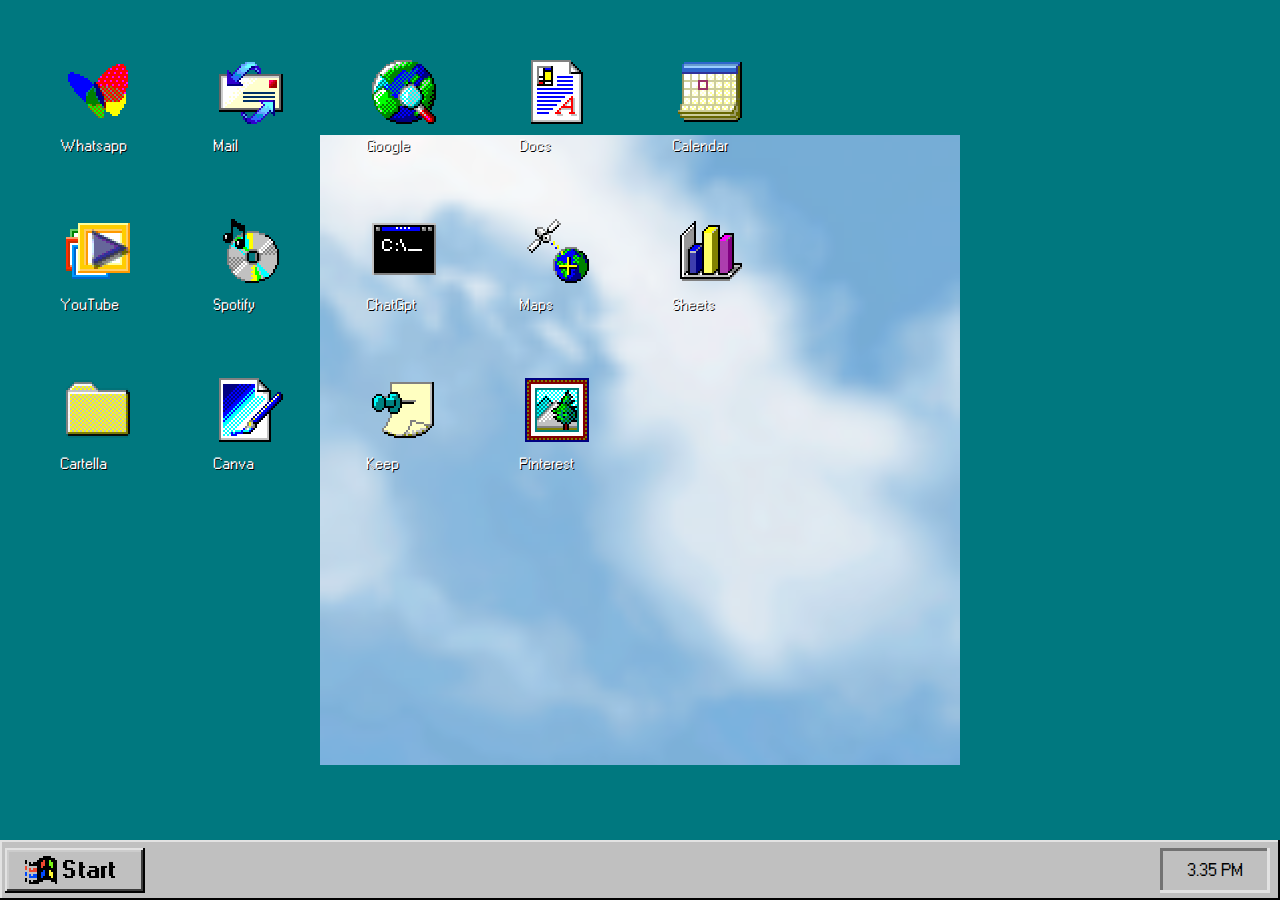
<file: index.html>
<!DOCTYPE html>
<html>
<head>
    <title>Home</title>
    <meta charset="UTF-8">
    <meta name="viewport" content="width=device-width, initial-scale=1.0" />
    <link rel="stylesheet" href="style.css">
    <link rel="icon" href="icons/icon.png">
</head>

<body>
    <div class="container">
        <a href="https://web.whatsapp.com/" target="_blank"><div class="item1">
            <div class="icon1"></div>
            <div class="des1">Whatsapp</div>
        </div></a>
        <a href="https://mail.google.com/mail/u/0/?ogbl#inbox" target="_blank"><div class="item2">
            <div class="icon2"></div>
            <div class="des2">Mail</div>
        </div></a>
        <a href="https://www.google.com/" target="_blank"><div class="item3">
            <div class="icon3"></div>
            <div class="des3">Google</div>
        </div></a>
        <a href="https://docs.google.com/document/u/0/" target="_blank"><div class="item4">
            <div class="icon4"></div>
            <div class="des4">Docs</div>
        </div></a>
        <a href="https://calendar.notion.so/" target="_blank"><div class="item5">
            <div class="icon5"></div>
            <div class="des5">Calendar</div>
        </div></a>
        <a href="https://www.youtube.com//" target="_blank"><div class="item6">
            <div class="icon6"></div>
            <div class="des6">YouTube</div>
        </div></a>
        <a href="https://open.spotify.com/intl-it" target="_blank"><div class="item7">
            <div class="icon7"></div>
            <div class="des7">Spotify</div>
        </div></a>
        <a href="https://chatgpt.com/" target="_blank"><div class="item8">
            <div class="icon8"></div>
            <div class="des8">ChatGpt</div>
        </div></a>
        <a href="https://www.google.com/maps?authuser=0" target="_blank"><div class="item9">
            <div class="icon9"></div>
            <div class="des9">Maps</div>
        </div></a>
        <a href="https://docs.google.com/spreadsheets/u/0/" target="_blank"><div class="item10">
            <div class="icon10"></div>
            <div class="des10">Sheets</div>
        </div></a>
        <a href="folder.html"><div class="item11">
            <div class="icon11"></div>
            <div class="des11">Cartella</div>
        </div></a>
        <a href="https://www.canva.com" target="_blank"><div class="item12">
            <div class="icon12"></div>
            <div class="des12">Canva</div>
        </div></a>
        <a href="https://keep.google.com/u/0/" target="_blank"><div class="item13">
            <div class="icon13"></div>
            <div class="des13">Keep</div>
        </div></a>
        <a href="https://it.pinterest.com/" target="_blank"><div class="item14">
            <div class="icon14"></div>
            <div class="des14">Pinterest</div>
        </div></a>
    </div>
    <main>
    </main>
    <div class="background"></div>
    <footer>
       <a href="https://kevintene.github.io/95/" rel="noopener noreferrer"><div class="start">
            <div class="icona"></div>
            <div class="start2"></div>
        </div></a>
        <div class="ora">
            <div class="ora2" id="clock">10.48 PM</div>
        </div>
    </footer>

<script src="script.js"></script>
</body>

</html>
</file>
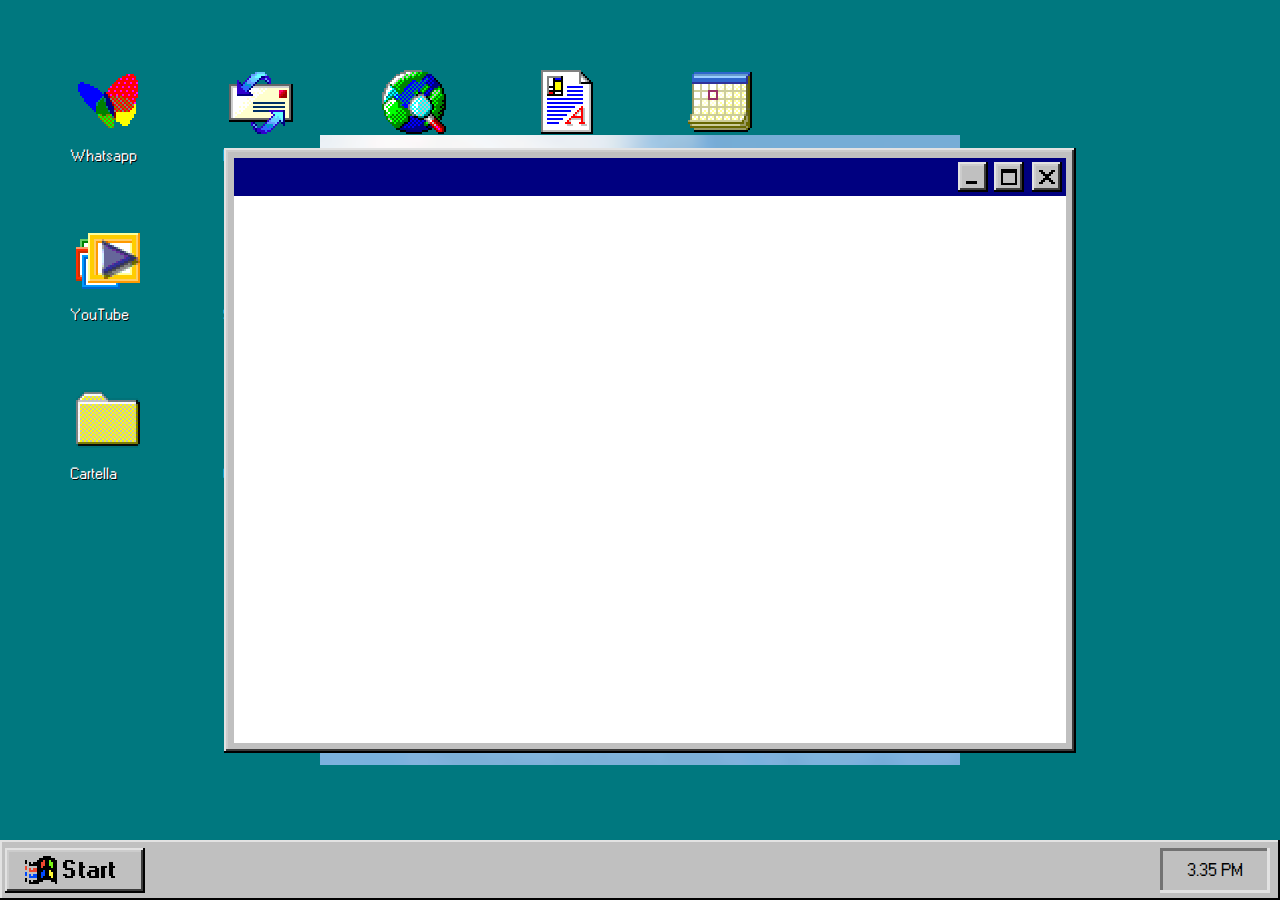
<file: folder.html>
<!DOCTYPE html>
<html>
<head>
    <title></title>
    <meta charset="UTF-8">
    <meta name="viewport" content="width=device-width, initial-scale=1.0" />
    <link rel="stylesheet" href="style2.css">
    <link rel="icon" href="icons/icon.png">
</head>

<body>
    <div class="container">
        <a href="https://web.whatsapp.com/" target="_blank"><div class="item1">
            <div class="icon1"></div>
            <div class="des1">Whatsapp</div>
        </div></a>
        <a href="https://mail.google.com/mail/u/0/?ogbl#inbox" target="_blank"><div class="item2">
            <div class="icon2"></div>
            <div class="des2">Mail</div>
        </div></a>
        <a href="https://www.google.com/" target="_blank"><div class="item3">
            <div class="icon3"></div>
            <div class="des3">Google</div>
        </div></a>
        <a href="https://docs.google.com/document/u/0/" target="_blank"><div class="item4">
            <div class="icon4"></div>
            <div class="des4">Docs</div>
        </div></a>
        <a href="https://calendar.notion.so/" target="_blank"><div class="item5">
            <div class="icon5"></div>
            <div class="des5">Calendar</div>
        </div></a>
        <a href="https://www.youtube.com//" target="_blank"><div class="item6">
            <div class="icon6"></div>
            <div class="des6">YouTube</div>
        </div></a>
        <a href="https://open.spotify.com/intl-it" target="_blank"><div class="item7">
            <div class="icon7"></div>
            <div class="des7">Spotify</div>
        </div></a>
        <a href="https://chatgpt.com/" target="_blank"><div class="item8">
            <div class="icon8"></div>
            <div class="des8">ChatGpt</div>
        </div></a>
        <a href="https://www.google.com/maps?authuser=0" target="_blank"><div class="item9">
            <div class="icon9"></div>
            <div class="des9">Maps</div>
        </div></a>
        <a href="https://docs.google.com/spreadsheets/u/0/" target="_blank"><div class="item10">
            <div class="icon10"></div>
            <div class="des10">Sheets</div>
        </div></a>
        <a href="" target="_blank"><div class="item11">
            <div class="icon11"></div>
            <div class="des11">Cartella</div>
        </div></a>
        <a href="" target="_blank"><div class="item12">
            <div class="icon12"></div>
            <div class="des12">Canva</div>
        </div></a>
        <a href="" target="_blank"><div class="item13">
            <div class="icon13"></div>
            <div class="des13">Keep</div>
        </div></a>
        <a href="" target="_blank"><div class="item14">
            <div class="icon14"></div>
            <div class="des14">Pinterest</div>
        </div></a>
    </div>
    <main>
        <div class="window">
            <div class="folderhead">
                <a href="https://kevintene.github.io/95/" rel="noopener noreferrer"><div class="meno"></div></a>
                <div class="piu"></div>
                <a href="https://kevintene.github.io/95/"><div class="x"></div></a>
            </div>
            <div class="content"></div>
        </div>
    </main>
    <div class="background"></div>
    <footer>
       <a href="https://kevintene.github.io/95/" rel="noopener noreferrer"><div class="start">
            <div class="icona"></div>
            <div class="start2"></div>
        </div></a>
        <div class="ora">
            <div class="ora2" id="clock">10.48 PM</div>
        </div>
    </footer>

<script src="script.js"></script>
</body>

</html>
</file>
<file: style.css>
@font-face {
    font-family: Windows;
    src: url("w95fa.woff2");
  }

body {
    margin: 0;
    font-family: Windows;
    display: flex;
    justify-content: flex-start;
    background-color: #00787F;
}

main {
    height: 100vh;
    width: 100%;
    display: flex;
    justify-content: center;
    align-items: center;
    margin: 0;
    z-index: 1;
    position: relative;
}
.background {
    width: 50%;
    height: 70%;
    background-image: url("sfondo.webp");
    background-size: 100%;
    background-position: center;
    position: absolute;
    transform: translate(-50%, -50%);
    top: 50%;
    left: 50%;
    z-index: 10;
}














/* ICONE */

.container {
    width: 700px;
    height: 80%;
    z-index: 100;
    position: absolute;
    margin-top: 60px;
    margin-left: 60px;
    margin-right: 60px;
    display: grid;
    grid-template-rows: repeat(20, 1fr);
    grid-template-columns: repeat(5, 1fr);
    grid-gap: 65px;
    overflow: hidden;
}

a, a:visited, a:hover, a:active {
    text-decoration: none !important;
}





/* 1 ICONA */

.item1 {
    display: flex;
    flex-direction: column;
    gap: 15px;   
}

.item1:hover .des1 {
    box-shadow: 0px 0px 0px 5px blue;
    background-color: blue;
}

.icon1 {
    background-image: url("icons/msn3-3.png");
    background-size: 100%;
    aspect-ratio: 1 / 1;
    width: 64px;
    height: 64px;
    margin-left: 6px;
    image-rendering: pixelated;
}

.item1:hover .icon1 {
    background-image: url("icons/msn3-32.png");
}

.des1 {
    color: white;
    font-size: 16px;
    text-shadow: 1px 1px 0px black;
}


/* 2 ICONA */

.item2 {
    display: flex;
    flex-direction: column;
    gap: 15px;   
}

.item2:hover .des2 {
    box-shadow: 0px 0px 0px 5px blue;
    background-color: blue;
}

.icon2 {
    background-image: url("icons/outlook_express-1.png");
    background-size: 100%;
    aspect-ratio: 1 / 1;
    width: 64px;
    height: 64px;
    margin-left: 6px;
    image-rendering: pixelated;
}

.item2:hover .icon2 {
    background-image: url("icons/outlook_express-12.png");
}

.des2 {
    color: white;
    font-size: 16px;
    text-shadow: 1px 1px 0px black;
}


/* 3 ICONA */

.item3 {
    display: flex;
    flex-direction: column;
    gap: 15px;   
}

.item3:hover .des3 {
    box-shadow: 0px 0px 0px 5px blue;
    background-color: blue;
}

.icon3 {
    background-image: url("icons/search.png");
    background-size: 100%;
    aspect-ratio: 1 / 1;
    width: 64px;
    height: 64px;
    margin-left: 6px;
    image-rendering: pixelated;
}

.item3:hover .icon3 {
    background-image: url("icons/search2.png");
}

.des3 {
    color: white;
    font-size: 16px;
    text-shadow: 1px 1px 0px black;
}


/* 4 ICONA */

.item4 {
    display: flex;
    flex-direction: column;
    gap: 15px;   
}

.item4:hover .des4 {
    box-shadow: 0px 0px 0px 5px blue;
    background-color: blue;
}

.icon4 {
    background-image: url("icons/document-0.png");
    background-size: 100%;
    aspect-ratio: 1 / 1;
    width: 64px;
    height: 64px;
    margin-left: 6px;
    image-rendering: pixelated;
}

.item4:hover .icon4 {
    background-image: url("icons/document-02.png");
}

.des4 {
    color: white;
    font-size: 16px;
    text-shadow: 1px 1px 0px black;
}


/* 5 ICONA */

.item5 {
    display: flex;
    flex-direction: column;
    gap: 15px;   
}

.item5:hover .des5 {
    box-shadow: 0px 0px 0px 5px blue;
    background-color: blue;
}

.icon5 {
    background-image: url("icons/calendar-2.png");
    background-size: 100%;
    aspect-ratio: 1 / 1;
    width: 64px;
    height: 64px;
    margin-left: 6px;
    image-rendering: pixelated;
}

.item5:hover .icon5 {
    background-image: url("icons/calendar-22.png");
}

.des5 {
    color: white;
    font-size: 16px;
    text-shadow: 1px 1px black;
}


/* 6 ICONA */

.item6 {
    display: flex;
    flex-direction: column;
    gap: 15px;   
}

.item6:hover .des6 {
    box-shadow: 0px 0px 0px 5px blue;
    background-color: blue;
}

.icon6 {
    background-image: url("icons/wm-2.png");
    background-size: 100%;
    aspect-ratio: 1 / 1;
    width: 64px;
    height: 64px;
    margin-left: 6px;
    image-rendering: pixelated;
}

.item6:hover .icon6 {
    background-image: url("icons/wm-22.png");
}

.des6 {
    color: white;
    font-size: 16px;
    text-shadow: 1px 1px black;
}


/* 7 ICONA */

.item7 {
    display: flex;
    flex-direction: column;
    gap: 15px;   
}

.item7:hover .des7 {
    box-shadow: 0px 0px 0px 5px blue;
    background-color: blue;
}

.icon7 {
    background-image: url("icons/cd.png");
    background-size: 100%;
    aspect-ratio: 1 / 1;
    width: 64px;
    height: 64px;
    margin-left: 6px;
    image-rendering: pixelated;
}

.item7:hover .icon7 {
    background-image: url("icons/cd2.png");
}

.des7 {
    color: white;
    font-size: 16px;
    text-shadow: 1px 1px black;
}


/* 8 ICONA */

.item8 {
    display: flex;
    flex-direction: column;
    gap: 15px;   
}

.item8:hover .des8 {
    box-shadow: 0px 0px 0px 5px blue;
    background-color: blue;
}

.icon8 {
    background-image: url("icons/console.png");
    background-size: 100%;
    aspect-ratio: 1 / 1;
    width: 64px;
    height: 64px;
    margin-left: 6px;
    image-rendering: pixelated;
}

.item8:hover .icon8 {
    background-image: url("icons/console2.png");
}

.des8 {
    color: white;
    font-size: 16px;
    text-shadow: 1px 1px black;
}

/* 9 ICONA */

.item9 {
    display: flex;
    flex-direction: column;
    gap: 15px;   
}

.item9:hover .des9 {
    box-shadow: 0px 0px 0px 5px blue;
    background-color: blue;
}

.icon9 {
    background-image: url("icons/gps-1.png");
    background-size: 100%;
    aspect-ratio: 1 / 1;
    width: 64px;
    height: 64px;
    margin-left: 6px;
    image-rendering: pixelated;
}

.item9:hover .icon9 {
    background-image: url("icons/gps-12.png");
}

.des9 {
    color: white;
    font-size: 16px;
    text-shadow: 1px 1px black;
}


/* 10 ICONA */

.item10 {
    display: flex;
    flex-direction: column;
    gap: 15px;   
}

.item10:hover .des10 {
    box-shadow: 0px 0px 0px 5px blue;
    background-color: blue;
}

.icon10 {
    background-image: url("icons/chart1-5.png");
    background-size: 100%;
    aspect-ratio: 1 / 1;
    width: 64px;
    height: 64px;
    margin-left: 6px;
    image-rendering: pixelated;
}

.item10:hover .icon10 {
    background-image: url("icons/chart1-52.png");
}

.des10 {
    color: white;
    font-size: 16px;
    text-shadow: 1px 1px black;
}


/* 11 ICONA */

.item11 {
    display: flex;
    flex-direction: column;
    gap: 15px;   
}

.item11:hover .des11 {
    box-shadow: 0px 0px 0px 5px blue;
    background-color: blue;
}

.icon11 {
    background-image: url("icons/folder.png");
    background-size: 100%;
    aspect-ratio: 1 / 1;
    width: 64px;
    height: 64px;
    margin-left: 6px;
    image-rendering: pixelated;
}

.item11:hover .icon11 {
    background-image: url("icons/folder2.png");
}

.des11 {
    color: white;
    font-size: 16px;
    text-shadow: 1px 1px black;
}


/* 12 ICONA */

.item12 {
    display: flex;
    flex-direction: column;
    gap: 15px;   
}

.item12:hover .des12 {
    box-shadow: 0px 0px 0px 5px blue;
    background-color: blue;
}

.icon12 {
    background-image: url("icons/file_blue_grad_paint-0.png");
    background-size: 100%;
    aspect-ratio: 1 / 1;
    width: 64px;
    height: 64px;
    margin-left: 6px;
    image-rendering: pixelated;
}

.item12:hover .icon12 {
    background-image: url("icons/file_blue_grad_paint-02.png");
}

.des12 {
    color: white;
    font-size: 16px;
    text-shadow: 1px 1px black;
}



/* 13 ICONA */

.item13 {
    display: flex;
    flex-direction: column;
    gap: 15px;   
}

.item13:hover .des13 {
    box-shadow: 0px 0px 0px 5px blue;
    background-color: blue;
}

.icon13 {
    background-image: url("icons/note-2.png");
    background-size: 100%;
    aspect-ratio: 1 / 1;
    width: 64px;
    height: 64px;
    margin-left: 6px;
    image-rendering: pixelated;
}

.item13:hover .icon13 {
    background-image: url("icons/note-22.png");
}

.des13 {
    color: white;
    font-size: 16px;
    text-shadow: 1px 1px black;
}


/* 14 ICONA */

.item14 {
    display: flex;
    flex-direction: column;
    gap: 15px;   
}

.item14:hover .des14 {
    box-shadow: 0px 0px 0px 5px blue;
    background-color: blue;
}

.icon14 {
    background-image: url("icons/kodak_imaging-0.png");
    background-size: 100%;
    aspect-ratio: 1 / 1;
    width: 64px;
    height: 64px;
    margin-left: 6px;
    image-rendering: pixelated;
}

.item14:hover .icon14 {
    background-image: url("icons/kodak_imaging-02.png");
}

.des14 {
    color: white;
    font-size: 16px;
    text-shadow: 1px 1px black;
}

/* PIE DI PAGINA */

footer {
    height: 60px;
    width: 100%;
    background-color: #C0C0C0;
    position: fixed;
    bottom: 0;
    z-index: 9999;
    box-shadow: inset -2px -2px black, inset 2px 2px #e2e2e2, inset -2px -2px #3c3c3c, inset 2px 2px #cccccc;
    display: flex;
    align-items: center;
    

}

.start {
    background-color: #C0C0C0;
    box-shadow: inset -2px -2px black, inset 2px 2px #e2e2e2, inset -4px -4px #3c3c3c, inset 4px 4px #cccccc;
    height: 45px;
    width: 120px;
    margin-left: 5px;
    display: flex;
    justify-content: flex-start;
    align-items: center;
    gap: 10px;
    padding-left: 20px;
}

.start:hover {
    background-color: #C0C0C0;
    box-shadow: inset 2px 2px rgb(0, 0, 0), inset -2px -2px #e2e2e2, inset 4px 4px #3c3c3c, inset -4px -4px #cccccc;
    height: 45px;
    width: 120px;
    margin-left: 10px;
    display: flex;
    justify-content: flex-start;
    align-items: center;
    gap: 10px;
    padding-left: 20px;
}

.icona {
    background-image: url("icons/start-button.png");
    background-size: contain;
    background-repeat: no-repeat;
    width: 90px;
    height: 28px;
    z-index: 100;
    flex-shrink: 0;
    image-rendering: pixelated;
}



.ora {
    background-color: #C0C0C0;
    box-shadow: inset -3px -3px #e2e2e2, inset 3px 3px #727272;
    height: 45px;
    width: 110px;
    margin-left: auto;
    margin-right: 10px;
    display: flex;
    justify-content: center;
    align-items: center;
}

.ora2 {
    font-size: 18px;
}










/* RESPONSIVE */

@media only screen and (max-width: 1440px) {
    .background {background-size: 250%;
}
}

@media only screen and (max-width: 1600px) {
    .background {background-size: 250%;
}
}

@media only screen and (max-width: 830px) {
    .background {
      background-size: 450%;
    }

    .container {
        width: 500px;
        grid-template-columns: repeat(4, 1fr);
        overflow: scroll;
    }
  }

  @media only screen and (max-width: 630px) {
    .background {
      background-size: 450%;
    }

    .container {
        width: 400px;
        grid-template-columns: repeat(3, 1fr);
    }
  }

/* TELEFONO */

  @media only screen and (max-width: 480px) {
    .background {
      background-size: 475%;
    }

    .container {
        width: 100px;
        grid-template-columns: repeat(1, 1fr);
        grid-gap: 90px;
        overflow: scroll;
    }
  
    footer {
      display: none !important;
    }

    body {
        display: flex;
        justify-content: center;
    }
  }
</file>
<file: style2.css>
@font-face {
    font-family: Windows;
    src: url("w95fa.woff2");
  }

body {
    margin: 0;
    font-family: Windows;
    display: flex;
    justify-content: flex-start;
    background-color: #00787F;
}

main {
    height: 100vh;
    width: 100%;
    display: flex;
    justify-content: center;
    align-items: center;
    margin: 0;
    z-index: 100;
    position: relative;
}
.background {
    width: 50%;
    height: 70%;
    background-image: url("sfondo.webp");
    background-size: 100%;
    background-position: center;
    position: absolute;
    transform: translate(-50%, -50%);
    top: 50%;
    left: 50%;
    z-index: 10;
}














/* ICONE */

.container {
    width: 700px;
    height: 80%;
    z-index: 100;
    position: absolute;
    margin-top: 70px;
    margin-left: 70px;
    margin-right: 70px;
    display: grid;
    grid-template-rows: repeat(20, 1fr);
    grid-template-columns: repeat(5, 1fr);
    grid-gap: 65px;
    overflow: hidden;
}

a, a:visited, a:hover, a:active {
    text-decoration: none !important;
}





/* 1 ICONA */

.item1 {
    display: flex;
    flex-direction: column;
    gap: 15px;   
}

.item1:hover .des1 {
    box-shadow: 0px 0px 0px 5px blue;
    background-color: blue;
}

.icon1 {
    background-image: url("icons/msn3-3.png");
    background-size: 100%;
    aspect-ratio: 1 / 1;
    width: 64px;
    height: 64px;
    margin-left: 6px;
    image-rendering: pixelated;
}

.item1:hover .icon1 {
    background-image: url("icons/msn3-32.png");
}

.des1 {
    color: white;
    font-size: 16px;
    text-shadow: 1px 1px 0px black;
}


/* 2 ICONA */

.item2 {
    display: flex;
    flex-direction: column;
    gap: 15px;   
}

.item2:hover .des2 {
    box-shadow: 0px 0px 0px 5px blue;
    background-color: blue;
}

.icon2 {
    background-image: url("icons/outlook_express-1.png");
    background-size: 100%;
    aspect-ratio: 1 / 1;
    width: 64px;
    height: 64px;
    margin-left: 6px;
    image-rendering: pixelated;
}

.item2:hover .icon2 {
    background-image: url("icons/outlook_express-12.png");
}

.des2 {
    color: white;
    font-size: 16px;
    text-shadow: 1px 1px 0px black;
}


/* 3 ICONA */

.item3 {
    display: flex;
    flex-direction: column;
    gap: 15px;   
}

.item3:hover .des3 {
    box-shadow: 0px 0px 0px 5px blue;
    background-color: blue;
}

.icon3 {
    background-image: url("icons/search.png");
    background-size: 100%;
    aspect-ratio: 1 / 1;
    width: 64px;
    height: 64px;
    margin-left: 6px;
    image-rendering: pixelated;
}

.item3:hover .icon3 {
    background-image: url("icons/search2.png");
}

.des3 {
    color: white;
    font-size: 16px;
    text-shadow: 1px 1px 0px black;
}


/* 4 ICONA */

.item4 {
    display: flex;
    flex-direction: column;
    gap: 15px;   
}

.item4:hover .des4 {
    box-shadow: 0px 0px 0px 5px blue;
    background-color: blue;
}

.icon4 {
    background-image: url("icons/document-0.png");
    background-size: 100%;
    aspect-ratio: 1 / 1;
    width: 64px;
    height: 64px;
    margin-left: 6px;
    image-rendering: pixelated;
}

.item4:hover .icon4 {
    background-image: url("icons/document-02.png");
}

.des4 {
    color: white;
    font-size: 16px;
    text-shadow: 1px 1px 0px black;
}


/* 5 ICONA */

.item5 {
    display: flex;
    flex-direction: column;
    gap: 15px;   
}

.item5:hover .des5 {
    box-shadow: 0px 0px 0px 5px blue;
    background-color: blue;
}

.icon5 {
    background-image: url("icons/calendar-2.png");
    background-size: 100%;
    aspect-ratio: 1 / 1;
    width: 64px;
    height: 64px;
    margin-left: 6px;
    image-rendering: pixelated;
}

.item5:hover .icon5 {
    background-image: url("icons/calendar-22.png");
}

.des5 {
    color: white;
    font-size: 16px;
    text-shadow: 1px 1px black;
}


/* 6 ICONA */

.item6 {
    display: flex;
    flex-direction: column;
    gap: 15px;   
}

.item6:hover .des6 {
    box-shadow: 0px 0px 0px 5px blue;
    background-color: blue;
}

.icon6 {
    background-image: url("icons/wm-2.png");
    background-size: 100%;
    aspect-ratio: 1 / 1;
    width: 64px;
    height: 64px;
    margin-left: 6px;
    image-rendering: pixelated;
}

.item6:hover .icon6 {
    background-image: url("icons/wm-22.png");
}

.des6 {
    color: white;
    font-size: 16px;
    text-shadow: 1px 1px black;
}


/* 7 ICONA */

.item7 {
    display: flex;
    flex-direction: column;
    gap: 15px;   
}

.item7:hover .des7 {
    box-shadow: 0px 0px 0px 5px blue;
    background-color: blue;
}

.icon7 {
    background-image: url("icons/cd.png");
    background-size: 100%;
    aspect-ratio: 1 / 1;
    width: 64px;
    height: 64px;
    margin-left: 6px;
    image-rendering: pixelated;
}

.item7:hover .icon7 {
    background-image: url("icons/cd2.png");
}

.des7 {
    color: white;
    font-size: 16px;
    text-shadow: 1px 1px black;
}


/* 8 ICONA */

.item8 {
    display: flex;
    flex-direction: column;
    gap: 15px;   
}

.item8:hover .des8 {
    box-shadow: 0px 0px 0px 5px blue;
    background-color: blue;
}

.icon8 {
    background-image: url("icons/console.png");
    background-size: 100%;
    aspect-ratio: 1 / 1;
    width: 64px;
    height: 64px;
    margin-left: 6px;
    image-rendering: pixelated;
}

.item8:hover .icon8 {
    background-image: url("icons/console2.png");
}

.des8 {
    color: white;
    font-size: 16px;
    text-shadow: 1px 1px black;
}

/* 9 ICONA */

.item9 {
    display: flex;
    flex-direction: column;
    gap: 15px;   
}

.item9:hover .des9 {
    box-shadow: 0px 0px 0px 5px blue;
    background-color: blue;
}

.icon9 {
    background-image: url("icons/gps-1.png");
    background-size: 100%;
    aspect-ratio: 1 / 1;
    width: 64px;
    height: 64px;
    margin-left: 6px;
    image-rendering: pixelated;
}

.item9:hover .icon9 {
    background-image: url("icons/gps-12.png");
}

.des9 {
    color: white;
    font-size: 16px;
    text-shadow: 1px 1px black;
}


/* 10 ICONA */

.item10 {
    display: flex;
    flex-direction: column;
    gap: 15px;   
}

.item10:hover .des10 {
    box-shadow: 0px 0px 0px 5px blue;
    background-color: blue;
}

.icon10 {
    background-image: url("icons/chart1-5.png");
    background-size: 100%;
    aspect-ratio: 1 / 1;
    width: 64px;
    height: 64px;
    margin-left: 6px;
    image-rendering: pixelated;
}

.item10:hover .icon10 {
    background-image: url("icons/chart1-52.png");
}

.des10 {
    color: white;
    font-size: 16px;
    text-shadow: 1px 1px black;
}


/* 11 ICONA */

.item11 {
    display: flex;
    flex-direction: column;
    gap: 15px;   
}

.item11:hover .des11 {
    box-shadow: 0px 0px 0px 5px blue;
    background-color: blue;
}

.icon11 {
    background-image: url("icons/folder.png");
    background-size: 100%;
    aspect-ratio: 1 / 1;
    width: 64px;
    height: 64px;
    margin-left: 6px;
    image-rendering: pixelated;
}

.item11:hover .icon11 {
    background-image: url("icons/folder2.png");
}

.des11 {
    color: white;
    font-size: 16px;
    text-shadow: 1px 1px black;
}

/* 12 ICONA */

.item12 {
    display: flex;
    flex-direction: column;
    gap: 15px;   
}

.item12:hover .des12 {
    box-shadow: 0px 0px 0px 5px blue;
    background-color: blue;
}

.icon12 {
    background-image: url("icons/file_blue_grad_paint-0.png");
    background-size: 100%;
    aspect-ratio: 1 / 1;
    width: 64px;
    height: 64px;
    margin-left: 6px;
    image-rendering: pixelated;
}

.item12:hover .icon12 {
    background-image: url("icons/file_blue_grad_paint-02.png");
}

.des12 {
    color: white;
    font-size: 16px;
    text-shadow: 1px 1px black;
}



/* 13 ICONA */

.item13 {
    display: flex;
    flex-direction: column;
    gap: 15px;   
}

.item13:hover .des13 {
    box-shadow: 0px 0px 0px 5px blue;
    background-color: blue;
}

.icon13 {
    background-image: url("icons/note-2.png");
    background-size: 100%;
    aspect-ratio: 1 / 1;
    width: 64px;
    height: 64px;
    margin-left: 6px;
    image-rendering: pixelated;
}

.item13:hover .icon13 {
    background-image: url("icons/note-22.png");
}

.des13 {
    color: white;
    font-size: 16px;
    text-shadow: 1px 1px black;
}


/* 14 ICONA */

.item14 {
    display: flex;
    flex-direction: column;
    gap: 15px;   
}

.item14:hover .des14 {
    box-shadow: 0px 0px 0px 5px blue;
    background-color: blue;
}

.icon14 {
    background-image: url("icons/kodak_imaging-0.png");
    background-size: 100%;
    aspect-ratio: 1 / 1;
    width: 64px;
    height: 64px;
    margin-left: 6px;
    image-rendering: pixelated;
}

.item14:hover .icon14 {
    background-image: url("icons/kodak_imaging-02.png");
}

.des14 {
    color: white;
    font-size: 16px;
    text-shadow: 1px 1px black;
}



/* CARTELLA */

.window {
    background-color: #C0C0C0;
    width: 65%;
    height: 65%;
    position: absolute;
    z-index: 500;
    margin-left: 20px;
    box-shadow: inset -2px -2px black, inset 2px 2px #e2e2e2, inset -4px -4px #3c3c3c, inset 4px 4px #cccccc;
    padding-left: 10px;
    padding-top: 10px;
    padding-right: 10px;
    padding-bottom: 10px;
    display: flex;
    flex-direction: column;
}

.folderhead {
    background-color: #000080;
    width: 100%;
    height: 38px;
    display: flex;
    justify-content: flex-end;
}

.content {
    background-color: white;
    width: 100%;
    height: 100%;
    display: flex;
    justify-content: flex-end;
}

.x {
    height: 30px;
    width: 30px;
    background-color: #c0c0c0;
    margin-right: 4px;
    margin-top: 4px;
    margin-bottom: 4px;
    margin-left: 4px;
    box-shadow: inset -2px -2px black, inset 2px 2px #e2e2e2, inset -4px -4px #3c3c3c, inset 4px 4px #cccccc;
    background-image: url("icons/x.png");
    background-size: 16px;
    background-repeat: no-repeat;
    background-position: center;
    image-rendering: pixelated;
}

.x:hover {
    box-shadow: inset 2px 2px rgb(0, 0, 0), inset -2px -2px #e2e2e2, inset 4px 4px #3c3c3c, inset -4px -4px #cccccc;
}

.piu:hover {
    box-shadow: inset 2px 2px rgb(0, 0, 0), inset -2px -2px #e2e2e2, inset 4px 4px #3c3c3c, inset -4px -4px #cccccc;
}

.meno:hover {
    box-shadow: inset 2px 2px rgb(0, 0, 0), inset -2px -2px #e2e2e2, inset 4px 4px #3c3c3c, inset -4px -4px #cccccc;
}

.piu {
    height: 30px;
    width: 30px;
    background-color: #c0c0c0;
    margin-right: 4px;
    margin-top: 4px;
    margin-bottom: 4px;
    margin-left: 2px;
    box-shadow: inset -2px -2px black, inset 2px 2px #e2e2e2, inset -4px -4px #3c3c3c, inset 4px 4px #cccccc;
    background-image: url("icons/rect.png");
    background-size: 16px;
    background-repeat: no-repeat;
    background-position: center;
    image-rendering: pixelated;
}

.meno {
    height: 30px;
    width: 30px;
    background-color: #c0c0c0;
    margin-right: 4px;
    margin-top: 4px;
    margin-bottom: 4px;
    margin-left: 4px;
    box-shadow: inset -2px -2px black, inset 2px 2px #e2e2e2, inset -4px -4px #3c3c3c, inset 4px 4px #cccccc;
    background-image: url("icons/meno.png");
    background-size: 16px;
    background-repeat: no-repeat;
    background-position: center;
    image-rendering: pixelated;
}





/* PIE DI PAGINA */

footer {
    height: 60px;
    width: 100%;
    background-color: #C0C0C0;
    position: fixed;
    bottom: 0;
    z-index: 1000;
    box-shadow: inset -2px -2px black, inset 2px 2px #e2e2e2, inset -2px -2px #3c3c3c, inset 2px 2px #cccccc;
    display: flex;
    align-items: center;
    

}

.start {
    background-color: #C0C0C0;
    box-shadow: inset -2px -2px black, inset 2px 2px #e2e2e2, inset -4px -4px #3c3c3c, inset 4px 4px #cccccc;
    height: 45px;
    width: 120px;
    margin-left: 5px;
    display: flex;
    justify-content: flex-start;
    align-items: center;
    gap: 10px;
    padding-left: 20px;
}

.start:hover {
    background-color: #C0C0C0;
    box-shadow: inset 2px 2px rgb(0, 0, 0), inset -2px -2px #e2e2e2, inset 4px 4px #3c3c3c, inset -4px -4px #cccccc;
    height: 45px;
    width: 120px;
    margin-left: 10px;
    display: flex;
    justify-content: flex-start;
    align-items: center;
    gap: 10px;
    padding-left: 20px;
}

.icona {
    background-image: url("icons/start-button.png");
    background-size: contain;
    background-repeat: no-repeat;
    width: 90px;
    height: 28px;
    z-index: 100;
    flex-shrink: 0;
    image-rendering: pixelated;
}



.ora {
    background-color: #C0C0C0;
    box-shadow: inset -3px -3px #e2e2e2, inset 3px 3px #727272;
    height: 45px;
    width: 110px;
    margin-left: auto;
    margin-right: 10px;
    display: flex;
    justify-content: center;
    align-items: center;
}

.ora2 {
    font-size: 18px;
}










/* RESPONSIVE */

@media only screen and (max-width: 1440px) {
    .background {background-size: 250%;
}
}

@media only screen and (max-width: 1600px) {
    .background {background-size: 250%;
}
}

@media only screen and (max-width: 830px) {
    .background {
      background-size: 450%;
    }

    .container {
        width: 500px;
        grid-template-columns: repeat(4, 1fr);
    }
  }

  @media only screen and (max-width: 630px) {
    .background {
      background-size: 450%;
    }

    .container {
        width: 400px;
        grid-template-columns: repeat(3, 1fr);
    }
  }

/* TELEFONO */

  @media only screen and (max-width: 480px) {
    .background {
      background-size: 475%;
    }

    .container {
        width: 100px;
        grid-template-columns: repeat(1, 1fr);
        grid-gap: 90px;
        overflow: scroll;
    }
  
    footer {
      display: none !important;
    }

    body {
        display: flex;
        justify-content: center;
    }
  }
</file>
